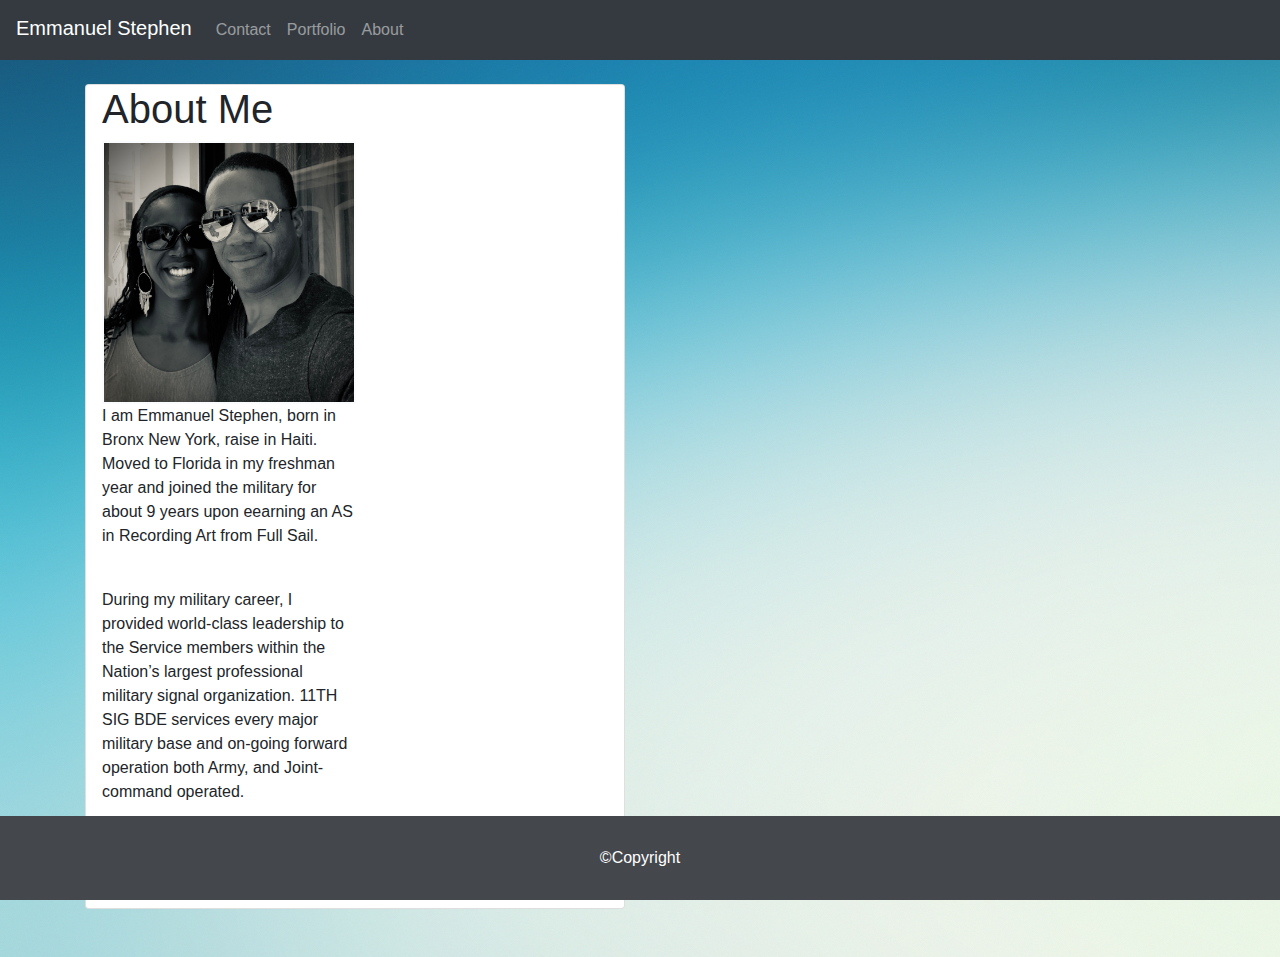
<file: index.html>
<!DOCTYPE html>
<html lang="en">

<head>
  <meta charset="UTF-8">
  <meta name="viewport" content="width=device-width, initial-scale=1.0">
  <title>Emmanuel Stephen index</title>
  <link rel="stylesheet" href="https://stackpath.bootstrapcdn.com/bootstrap/4.5.2/css/bootstrap.min.css"
    integrity="sha384-JcKb8q3iqJ61gNV9KGb8thSsNjpSL0n8PARn9HuZOnIxN0hoP+VmmDGMN5t9UJ0Z" crossorigin="anonymous">
  <link rel="stylesheet" href="Style.css">
  <!--Style>
    body {
      background-image: url(https://visme.co/blog/wp-content/uploads/2017/07/50-Beautiful-and-Minimalist-Presentation-Backgrounds-031.jpg);
    }
  </Style-->
</head>

<body>

  <nav class="navbar navbar-expand-lg navbar-dark bg-dark">
    <span class="navbar-brand mb-1 h1">Emmanuel Stephen</span>
    <button class="navbar-toggler" type="button" data-toggle="collapse" data-target="#navbarSupportedContent"
      aria-controls="navbarSupportedContent" aria-expanded="false" aria-label="Toggle navigation">
      <span class="navbar-toggler-icon"></span>
    </button>
    <div class="collapse navbar-collapse" id="navbarSupportedContent">
      <ul class="nav navbar-nav navbar-right">
        </li>
        <li class="nav-item">
          <a class="nav-link" href="contact.html">Contact</a>
        </li>
        <li class="nav-item">
          <a class="nav-link" href="portfolio.html">Portfolio</a>
        </li>
        <li class="nav-item">
          <a class="nav-link" href="index.html">About</a>
        </li>
      </ul>
    </div>
  </nav>
  <br>
  <div class="container">
    <div class="row">
      <div class="col-md-6 col-sm-12">
        <div class="card">
          <div class="row">
            <div class="col-lg-6 col-sm-12 mr-3 ml-3">
               <!-- <div class="container"> -->
                
                  <h1>About Me</h1>
                  <img class='blue' src="asset/couple.jpeg" alt="Couple with cool shades on">
                  <p>I am Emmanuel Stephen, born in Bronx New York, raise in Haiti. Moved to Florida in my freshman year and joined the military for about 9 years upon eearning an AS in Recording Art from Full Sail. </p>
                  <br>
                  <p>During my military career, I provided world-class leadership to the Service members within the Nation’s largest professional military signal organization. 11TH SIG BDE services every major military base and on-going forward operation both Army, and Joint-command operated.
                  </p>
                  <p>
                    I am currently a full stack web developer in training at the UT coding boot camp.
                  </p>
                 
               <!-- </div> -->
            </div>
          </div>
        </div>
      </div>
    </div>
  </div>
  <br>
    <br>
    <footer >
        &#169;Copyright
    </footer>
    <script src="https://code.jquery.com/jquery-3.5.1.slim.min.js"
    integrity="sha384-DfXdz2htPH0lsSSs5nCTpuj/zy4C+OGpamoFVy38MVBnE+IbbVYUew+OrCXaRkfj"
    crossorigin="anonymous"></script>
  <script src="https://cdn.jsdelivr.net/npm/popper.js@1.16.1/dist/umd/popper.min.js"
    integrity="sha384-9/reFTGAW83EW2RDu2S0VKaIzap3H66lZH81PoYlFhbGU+6BZp6G7niu735Sk7lN"
    crossorigin="anonymous"></script>
  <script src="https://stackpath.bootstrapcdn.com/bootstrap/4.5.2/js/bootstrap.min.js"
    integrity="sha384-B4gt1jrGC7Jh4AgTPSdUtOBvfO8shuf57BaghqFfPlYxofvL8/KUEfYiJOMMV+rV"
    crossorigin="anonymous"></script>
</body>
</html>
</file>
<file: Style.css>
form {border: 20px;
}

.navbar navbar-expand-lg navbar-dark bg-dark{
    margin-left:30px;
    margin-right:30px;
  }

footer {
    position: fixed;
    padding: 30px;
    left: 0;
    bottom: 0;
    width: 100%;
    font-family: 'Trebuchet MS', 'Lucida Sans Unicode', 'Lucida Grande', 'Lucida Sans', Arial, sans-serif;
    color: white;
    text-align: center;
    background-color: rgb(68, 72, 77);
}

img {width: 350px;
    height: 350px;

}

body {
    background-image: url('asset/beautiful-background.jpeg');
}

.blue {
    /* background-color: aqua; */
    width: 100%;
    max-width: 350px;
    height: auto;
    border: 2px solid rgb(250, 251, 252);
    /* margin: auto */
}
.card {
    margin: auto;
}
.sq {
    margin-bottom: 1em;
    padding: 2em;
}
/*.nav {
    background-color: rgb(25, 52, 63);
}*/
@media screen and (max-width: 320px) {
    .blue {
        width: 100%;
        max-width: 600px;
        height: auto;
    }
}
</file>
